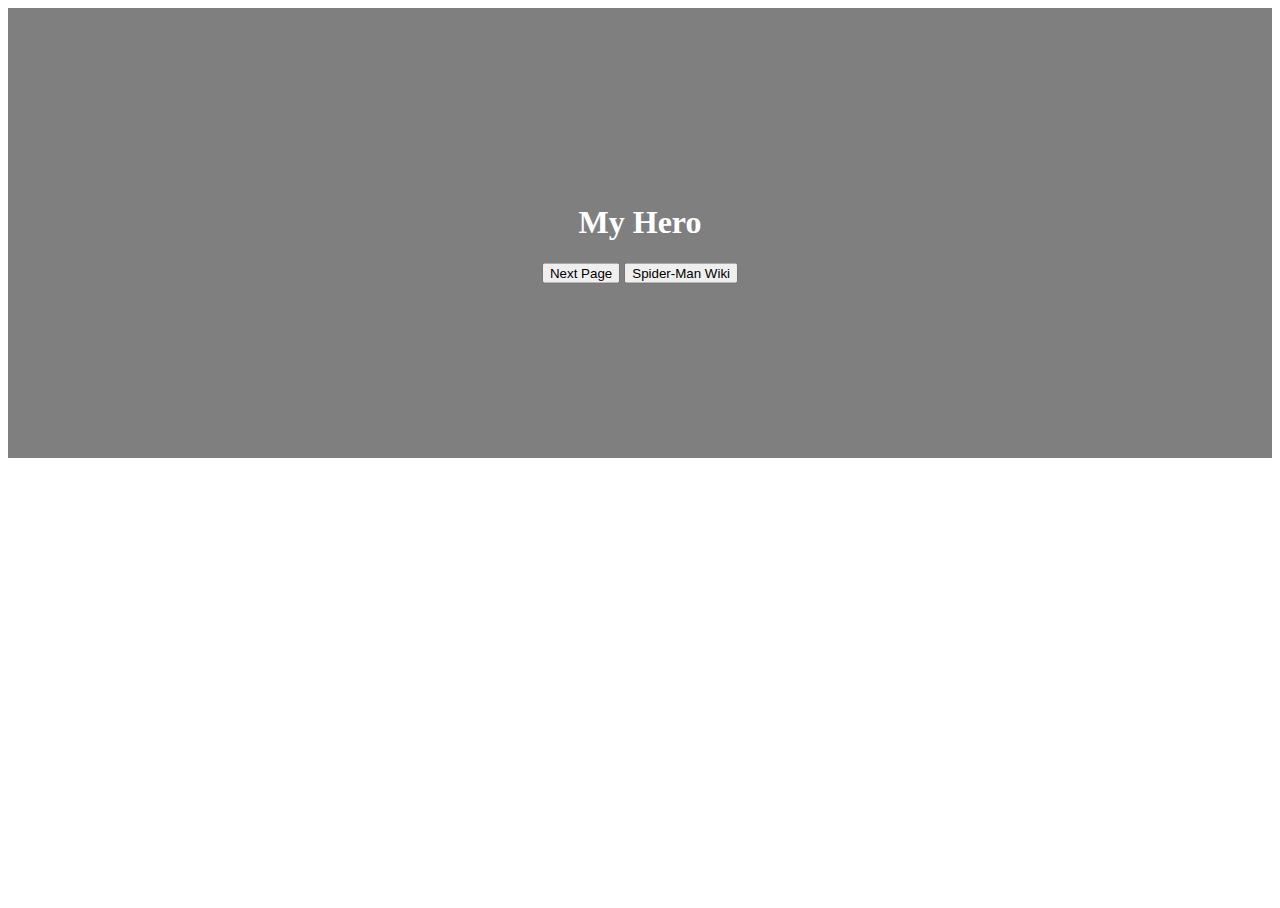
<file: index.html>
<!DOCTYPE html>
<html lang="en" dir="ltr">
  <head>
    <meta charset="utf-8">
    <title>Hero Project</title>
    <link rel="stylesheet" href="style.css">
  </head>
  <body>
    <div class="hero-image">
      <div class="hero-text">
        <h1>My Hero</h1>
        <p></p>
        <a href="hero.html"><button>Next Page</button></a>
        <a href="https://en.wikipedia.org/wiki/Spider-Man"><button>Spider-Man Wiki</button></a>
      </div>
    </div>
    <br>
    <h1>Spider-Man is a superhero created by Stan Lee and Steve Ditko. He first appeared in the anthology comic book Amazing Fantasy #15 in the Silver Age of Comic Books.
    <br>
    <h1>Some of Spider-Man's powers include super-strength, speed, and reflexes as well as wall-crawling abilities and spider-sense.
  </body>
</html>
</file>
<file: style.css>
html, body{
    height: 100%;
    background-image: url("https://i.pinimg.com/originals/f8/cd/a2/f8cda2a249de1a7851c944ab23cfe03b.jpg");
    color: white;
    text-align: center;
}

.hero-image {
  background-image: linear-gradient(rgba(0, 0, 0, 0.5), rgba(0, 0, 0, 0.5)), url("https://gizmostory.com/wp-content/uploads/2020/12/Spider-Man-2002-1536x864.jpeg");
  height: 50%;
  background-position: center;
  background-repeat: no-repeat;
  background-size: cover;
  position: relative;
}

.hero-text {
  text-align: center;
  position: absolute;
  top: 50%;
  left: 50%;
  transform: translate(-50%, -50%);
  color: white;
}

img {
  height: 350px;
  width: 500px;
  margin-top: 20px;
  margin-left: 40px;
}

.adams {
  opacity: 0%;
}
</file>
